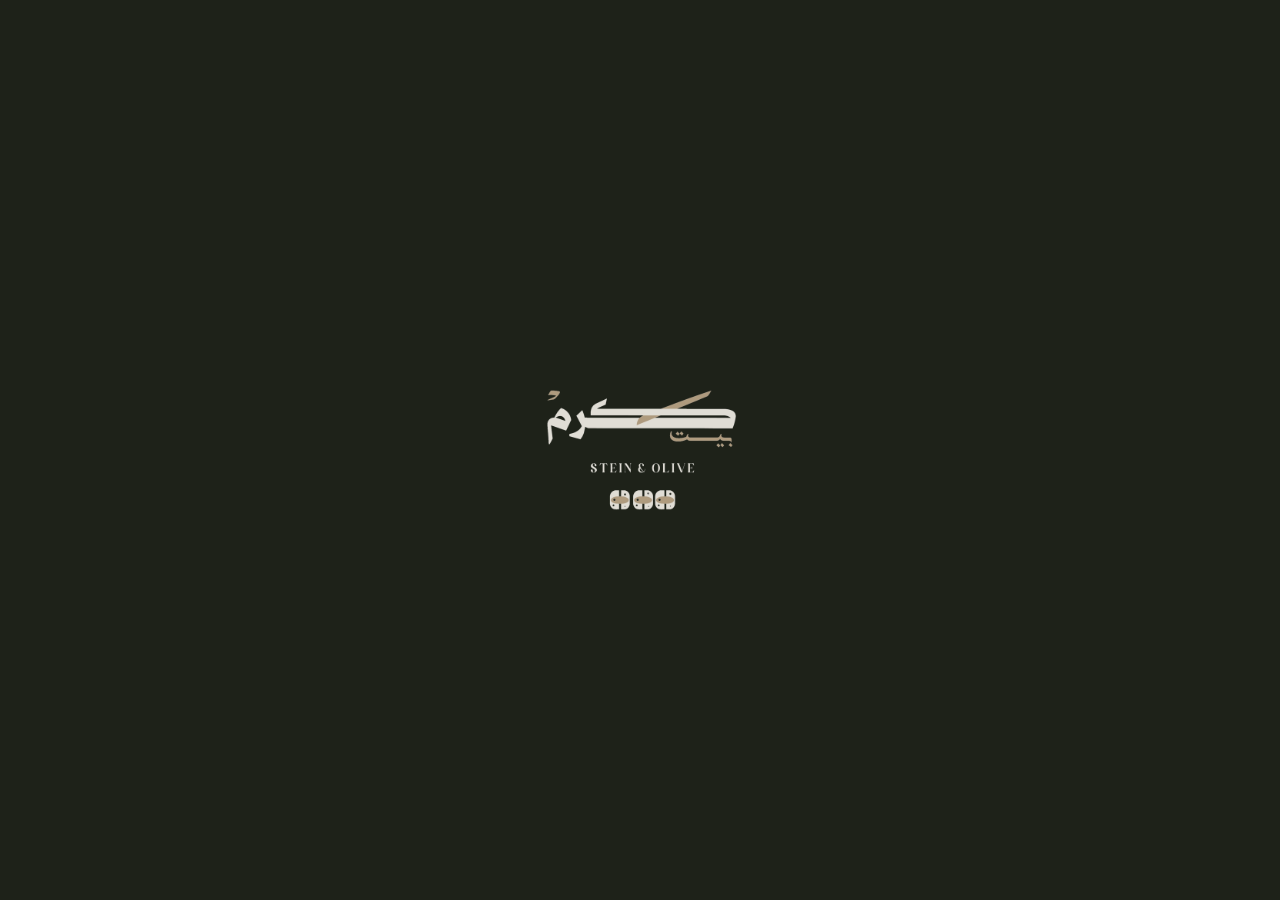
<file: index.html>
<!DOCTYPE html>
<html lang="ar" dir="rtl">
<head>
<meta charset="utf-8">
<meta name="viewport" content="width=device-width,initial-scale=1,viewport-fit=cover">
<meta http-equiv="Content-Security-Policy" content="default-src 'self'; script-src 'self' 'wasm-unsafe-eval'; style-src 'self' 'unsafe-inline'; img-src 'self' data: blob: https://xboagmemkfxlkaqblcco.supabase.co https://commons.wikimedia.org https://upload.wikimedia.org https://tile.openstreetmap.org; font-src 'self'; connect-src 'self' https://xboagmemkfxlkaqblcco.supabase.co wss://xboagmemkfxlkaqblcco.supabase.co https://router.project-osrm.org https://nominatim.openstreetmap.org https://api.stripe.com https://world.openfoodfacts.org https://images.openfoodfacts.org; frame-src https://www.openstreetmap.org; media-src 'self' blob:; worker-src 'self' blob:; object-src 'none'; base-uri 'self'; form-action 'self'; upgrade-insecure-requests">
<meta name="referrer" content="strict-origin-when-cross-origin">
<title>بيت كرم – Stein & Olive | Online bestellen</title>
<link rel="preconnect" href="https://xboagmemkfxlkaqblcco.supabase.co" crossorigin>
<meta name="description" content="Stein & Olive by Karam, Steintorweg 4 Hamburg: Supermarkt, Restaurant, Süßigkeiten, Metzgerei, Käse & Oliven. Online bestellen – Abholung oder Lieferung.">
<meta name="theme-color" content="#1E2219">
<link rel="manifest" href="manifest.json">
<link rel="icon" href="icon-192.png">
<link rel="apple-touch-icon" href="icon-192.png">
<link rel="stylesheet" href="style.css?v=30">
</head>
<body>
<div id="app"><div class="boot"><img src="logo.png" alt="Stein & Olive"></div></div>
<div id="modal" class="modal" hidden></div>
<div id="toast" class="toast" role="status" aria-live="polite" hidden></div>
<script src="lib/supabase.js"></script>
<script src="lib/qrcode.js"></script>
<script src="config.js?v=30"></script>
<script src="app.js?v=30"></script>
<script src="admin.js?v=30"></script>
<script src="boot.js?v=30"></script>
</body>
</html>
</file>
<file: style.css>
/* Stein & Olive – Gestaltung: Kalkstein, Olive, Sand aus dem Logo */
@font-face{font-family:Plex;font-weight:400;font-display:swap;src:url(fonts/ar-400.woff2) format('woff2');unicode-range:U+0600-06FF,U+0750-077F,U+FB50-FDFF,U+FE70-FEFF}
@font-face{font-family:Plex;font-weight:500;font-display:swap;src:url(fonts/ar-500.woff2) format('woff2');unicode-range:U+0600-06FF,U+0750-077F,U+FB50-FDFF,U+FE70-FEFF}
@font-face{font-family:Plex;font-weight:600;font-display:swap;src:url(fonts/ar-600.woff2) format('woff2');unicode-range:U+0600-06FF,U+0750-077F,U+FB50-FDFF,U+FE70-FEFF}
@font-face{font-family:Plex;font-weight:700;font-display:swap;src:url(fonts/ar-700.woff2) format('woff2');unicode-range:U+0600-06FF,U+0750-077F,U+FB50-FDFF,U+FE70-FEFF}
@font-face{font-family:Plex;font-weight:400;font-display:swap;src:url(fonts/la-400.woff2) format('woff2');unicode-range:U+0000-00FF,U+2000-206F,U+20AC,U+2212}
@font-face{font-family:Plex;font-weight:500;font-display:swap;src:url(fonts/la-500.woff2) format('woff2');unicode-range:U+0000-00FF,U+2000-206F,U+20AC,U+2212}
@font-face{font-family:Plex;font-weight:600;font-display:swap;src:url(fonts/la-600.woff2) format('woff2');unicode-range:U+0000-00FF,U+2000-206F,U+20AC,U+2212}
@font-face{font-family:Plex;font-weight:700;font-display:swap;src:url(fonts/la-700.woff2) format('woff2');unicode-range:U+0000-00FF,U+2000-206F,U+20AC,U+2212}
@font-face{font-family:Plex;font-weight:400;font-display:swap;src:url(fonts/lx-400.woff2) format('woff2');unicode-range:U+0100-024F}

@font-face{font-family:Kufi;font-weight:600;font-display:swap;src:url(fonts/rx-ar-600.woff2) format('woff2');unicode-range:U+0600-06FF,U+0750-077F,U+FB50-FDFF,U+FE70-FEFF}
@font-face{font-family:Kufi;font-weight:700;font-display:swap;src:url(fonts/rx-ar-700.woff2) format('woff2');unicode-range:U+0600-06FF,U+0750-077F,U+FB50-FDFF,U+FE70-FEFF}
@font-face{font-family:Kufi;font-weight:600;font-display:swap;src:url(fonts/rx-la-600.woff2) format('woff2');unicode-range:U+0000-00FF,U+2000-206F,U+20AC}
@font-face{font-family:Kufi;font-weight:700;font-display:swap;src:url(fonts/rx-la-700.woff2) format('woff2');unicode-range:U+0000-00FF,U+2000-206F,U+20AC}
:root{
  --bg:#EAE6DE;--surface:#F6F4EF;--raise:#FFFFFF;--ink:#1E2219;--ink2:#4A4C42;--mute:#77766B;--line:#D8D2C5;
  --olive:#4F5B2E;--olive-ink:#F6F4EF;--olive-soft:#E3E5D2;--sand:#B49E78;--sand-soft:#EFE7D8;
  --ok:#3F7A3A;--warn:#9A6B12;--warn-soft:#F6ECD6;--bad:#A8382E;--bad-soft:#F5DEDA;--info:#2E5E86;--info-soft:#DCE8F2;
  --band:#1E2219;--band-ink:#EFEBE2;
  --r1:10px;--r2:16px;--r3:22px;
  --shadow:0 1px 2px rgba(30,34,25,.06),0 6px 20px rgba(30,34,25,.06);
  --tab:64px;
}
body.dark{
  --bg:#15180F;--surface:#1D2117;--raise:#252A1E;--ink:#EEEADF;--ink2:#C9C6BA;--mute:#99978A;--line:#323828;
  --olive:#9AA866;--olive-ink:#15180F;--olive-soft:#2B3220;--sand:#C9B590;--sand-soft:#2C2A20;
  --ok:#86C27F;--warn:#E3B45A;--warn-soft:#3A3020;--bad:#E58A80;--bad-soft:#3D2420;--info:#8DB8DE;--info-soft:#1F2C38;
  --band:#0F110B;--shadow:0 1px 2px rgba(0,0,0,.3),0 6px 20px rgba(0,0,0,.25);
}
*{box-sizing:border-box;-webkit-tap-highlight-color:transparent}
[hidden]{display:none!important}
html{-webkit-text-size-adjust:100%}
html,body{margin:0;background:var(--bg);color:var(--ink);font-family:Plex,system-ui,-apple-system,"Segoe UI",sans-serif;font-size:16px;line-height:1.55}
body{padding-bottom:calc(var(--tab) + env(safe-area-inset-bottom))}
body.staff,body.tvmode{padding-bottom:0}
a{color:var(--olive);text-decoration-thickness:1px;text-underline-offset:3px}
button,input,select,textarea{font:inherit;color:inherit}
button{cursor:pointer}
img{max-width:100%;display:block}
svg.i{width:20px;height:20px;flex:none;stroke:currentColor;fill:none;stroke-width:1.8;stroke-linecap:round;stroke-linejoin:round}
svg.i.s{width:16px;height:16px}svg.i.l{width:26px;height:26px}
:focus-visible{outline:2px solid var(--olive);outline-offset:2px;border-radius:6px}
@media (prefers-reduced-motion:reduce){*{animation:none!important;transition:none!important}}
.boot{display:grid;place-items:center;height:100vh;background:var(--band)}.boot img{width:200px;opacity:.9}
h1,h2,h3,h4{font-weight:600;line-height:1.25;margin:0}
.mute,.note{color:var(--mute);font-size:14px}
.sp{flex:1}

/* ---------- header ---------- */
.top{position:sticky;top:0;z-index:30;background:var(--band);color:var(--band-ink)}
.top .in{max-width:1180px;margin:auto;display:flex;align-items:center;gap:8px;padding:10px 16px;min-height:60px}
.top .logo{height:40px;cursor:pointer}
.top .hsearch{flex:1;max-width:520px;margin-inline:auto;display:none}
.ib{background:transparent;border:1px solid rgba(239,235,226,.18);color:inherit;border-radius:999px;min-width:42px;height:42px;padding:0 12px;display:inline-flex;align-items:center;justify-content:center;gap:6px;font-size:14px;font-weight:500;position:relative}
.ib:hover{background:rgba(239,235,226,.08)}
.ib .cnt{position:absolute;top:-4px;inset-inline-end:-4px;background:var(--sand);color:#1E2219;border-radius:99px;font-size:11px;font-weight:700;min-width:19px;height:19px;display:grid;place-items:center;padding:0 5px}
.staff .ib,.modal .ib{border-color:var(--line)}
.wrap{max-width:1180px;margin:auto;padding:18px 16px 40px}

/* search input */
.sbox{position:relative}
.sbox svg{position:absolute;inset-inline-start:14px;top:50%;transform:translateY(-50%);color:var(--mute)}
.sbox input,.sbox input[type=search]{width:100%;height:48px;border-radius:999px;border:1px solid var(--line);background:var(--raise);padding:0 18px;padding-inline-start:44px;outline:none;font-size:16px;color:var(--ink)}
.sbox input:focus{border-color:var(--olive)}
.top .sbox input[type=search]{background:rgba(239,235,226,.08);border-color:rgba(239,235,226,.16);color:var(--band-ink);height:44px}
.top .sbox input::placeholder{color:rgba(239,235,226,.55)}
.top .sbox svg{color:rgba(239,235,226,.6)}
@media(min-width:860px){.top .hsearch{display:block}.tabbar{display:none!important}body{padding-bottom:0}.ib.msearch{display:none}}

/* ---------- bottom tab bar (mobile) ---------- */
.tabbar{position:fixed;bottom:0;inset-inline:0;z-index:35;background:var(--surface);border-top:1px solid var(--line);display:grid;grid-template-columns:repeat(4,1fr);height:calc(var(--tab) + env(safe-area-inset-bottom));padding-bottom:env(safe-area-inset-bottom)}
.tabbar a{display:flex;flex-direction:column;align-items:center;justify-content:center;gap:3px;color:var(--mute);text-decoration:none;font-size:12px;font-weight:500;position:relative}
.tabbar a.on{color:var(--olive)}
.tabbar a .cnt{position:absolute;top:8px;inset-inline-start:calc(50% + 6px);background:var(--olive);color:var(--olive-ink);border-radius:99px;font-size:11px;font-weight:700;min-width:18px;height:18px;display:grid;place-items:center;padding:0 5px}

/* ---------- buttons & form ---------- */
.btn{border:0;border-radius:999px;padding:12px 20px;background:var(--olive);color:var(--olive-ink);font-weight:600;display:inline-flex;align-items:center;justify-content:center;gap:8px;text-decoration:none;font-size:15px;line-height:1.2;min-height:46px}
.btn:hover{filter:brightness(1.06)}
.btn:disabled{opacity:.45;cursor:not-allowed}
.btn.o{background:transparent;color:var(--ink);border:1px solid var(--line)}
.btn.o:hover{background:var(--surface)}
.btn.g{background:var(--ok);color:#fff}.btn.r{background:var(--bad);color:#fff}.btn.w{background:var(--warn);color:#fff}
body.dark .btn.g,body.dark .btn.r,body.dark .btn.w{color:#15180F}
.btn.s{padding:7px 14px;font-size:14px;min-height:36px}
.btn.full{width:100%}
.acts{display:flex;flex-wrap:wrap;gap:8px;align-items:center}
label.f{display:block;margin:12px 0}
label.f>span{display:block;font-size:14px;color:var(--ink2);margin-bottom:5px;font-weight:500}
input[type=text],input[type=tel],input[type=email],input[type=number],input[type=password],input[type=date],input[type=datetime-local],input[type=search],select,textarea{width:100%;background:var(--raise);border:1px solid var(--line);border-radius:var(--r1);padding:11px 13px;outline:none;color:var(--ink);font-size:16px}
input:focus,select:focus,textarea:focus{border-color:var(--olive);box-shadow:0 0 0 3px var(--olive-soft)}
textarea{min-height:76px;resize:vertical}
.chk{display:flex;align-items:flex-start;gap:10px;margin:10px 0;cursor:pointer;font-size:15px}
.chk input{width:20px;height:20px;accent-color:var(--olive);margin-top:2px;flex:none}
.row{display:grid;grid-template-columns:1fr 1fr;gap:10px}
.row3{display:grid;grid-template-columns:1fr 1fr 1fr;gap:10px}
@media(max-width:560px){.row3{grid-template-columns:1fr 1fr}}
.err-t{color:var(--bad);font-size:14px;margin-top:4px}

/* ---------- home ---------- */
.hero{background:var(--band);color:var(--band-ink);margin:-18px -16px 0;padding:22px 20px 30px}
.hero .in{max-width:760px;margin:auto;text-align:center}
.hero img{width:min(300px,68vw);margin:0 auto 6px}
.hero p{margin:0 auto 18px;color:rgba(239,235,226,.72);font-size:16px;max-width:30em}
.hero .sbox input[type=search]{height:52px;background:var(--raise);color:var(--ink);border:0}
.hero .facts{display:flex;justify-content:center;flex-wrap:wrap;gap:6px 18px;margin-top:16px;font-size:14px;color:rgba(239,235,226,.75)}
.hero .facts span{display:inline-flex;align-items:center;gap:6px}
.ann{background:var(--sand-soft);border:1px solid var(--line);border-radius:var(--r2);padding:12px 16px;margin:16px 0 0;color:var(--ink)}
.sec{display:flex;align-items:baseline;justify-content:space-between;gap:12px;margin:30px 0 12px}
.sec h2{font-size:21px}
.sec a{font-size:14px;font-weight:500;text-decoration:none;display:inline-flex;align-items:center;gap:4px}

/* stalls */
.stalls{display:grid;grid-auto-flow:column;grid-auto-columns:minmax(232px,1fr);gap:12px;overflow-x:auto;scroll-snap-type:x mandatory;padding-bottom:6px;scrollbar-width:none}
.stalls::-webkit-scrollbar{display:none}
@media(min-width:1000px){.stalls{grid-auto-flow:row;grid-template-columns:repeat(5,1fr);overflow:visible}}
.stall{scroll-snap-align:start;background:var(--surface);border-radius:var(--r2);overflow:hidden;text-decoration:none;color:inherit;border:1px solid var(--line);display:flex;flex-direction:column}
.stall .ph{aspect-ratio:16/10;background:var(--sand-soft) center/cover no-repeat;position:relative}
.stall .ph .st{position:absolute;bottom:10px;inset-inline-start:10px}
.stall .bd{padding:12px 14px 14px}
.stall h3{font-size:18px}
.stall .ds{font-size:14px;color:var(--mute);margin-top:2px}
.stall .rt{display:inline-flex;align-items:center;gap:4px;font-size:13px;color:var(--ink2);margin-top:8px}
.state{display:inline-flex;align-items:center;gap:6px;font-size:13px;font-weight:600;padding:4px 10px;border-radius:999px;background:var(--raise);color:var(--ok)}
.state:before{content:"";width:7px;height:7px;border-radius:50%;background:currentColor}
.state.off{color:var(--bad)}

/* product rail + grid */
.rail{display:grid;grid-auto-flow:column;grid-auto-columns:minmax(156px,186px);gap:12px;overflow-x:auto;scrollbar-width:none;padding-bottom:4px}
.rail::-webkit-scrollbar{display:none}
.grid{display:grid;grid-template-columns:repeat(auto-fill,minmax(158px,1fr));gap:12px}
@media(min-width:700px){.grid{grid-template-columns:repeat(auto-fill,minmax(196px,1fr))}}
.pc{background:var(--surface);border-radius:var(--r2);overflow:hidden;cursor:pointer;display:flex;flex-direction:column;border:1px solid var(--line);position:relative;text-align:start;padding:0}
.pc .im{aspect-ratio:1/1;background:var(--sand-soft) center/cover no-repeat;display:grid;place-items:center;color:var(--sand)}
.pc .im svg{width:40px;height:40px}
.pc .bd{padding:10px 12px 12px;display:flex;flex-direction:column;gap:3px;flex:1}
.pc .nm{font-weight:500;font-size:15px;line-height:1.35}
.pc .pr{font-weight:700;margin-top:auto;padding-top:4px;font-size:15px}
.pc .pr small{font-weight:400;color:var(--mute);font-size:13px}
.pc .qa{position:absolute;top:8px;inset-inline-end:8px;width:38px;height:38px;border-radius:50%;background:var(--raise);color:var(--olive);border:0;display:grid;place-items:center;box-shadow:var(--shadow)}
.pc .tags{position:absolute;top:8px;inset-inline-start:8px;display:flex;gap:4px;flex-wrap:wrap}
.pc.off{opacity:.55}.pc.off .qa{display:none}
.tag{font-size:12px;font-weight:600;padding:2px 8px;border-radius:6px;background:var(--raise);color:var(--ink2);display:inline-flex;align-items:center;gap:3px}
.tag.h{color:var(--ok)}.tag.c{color:var(--info)}.tag.x{background:var(--ink);color:var(--bg)}
.badge{font-size:12px;font-weight:600;padding:2px 8px;border-radius:6px;background:var(--sand-soft);color:var(--ink2)}
.badge.h{background:var(--olive-soft);color:var(--ok)}.badge.c{background:var(--info-soft);color:var(--info)}

/* shop page */
.shead{background:var(--band);color:var(--band-ink);margin:-18px -16px 0;position:relative}
.shead .cv{height:150px;background:#2A2E22 center/cover no-repeat;opacity:.55}
.shead .in{max-width:1180px;margin:auto;padding:0 16px 18px;margin-top:-56px;position:relative}
.shead h1{font-size:28px}
.shead .ds{color:rgba(239,235,226,.75);margin-top:2px}
.shead .acts{margin-top:12px}
.shead .btn.o{color:var(--band-ink);border-color:rgba(239,235,226,.25)}
.chips{display:flex;gap:8px;overflow-x:auto;padding:12px 0;scrollbar-width:none;position:sticky;top:60px;background:var(--bg);z-index:5}
.chips::-webkit-scrollbar{display:none}
.chip{white-space:nowrap;border:1px solid var(--line);background:var(--surface);border-radius:999px;padding:7px 15px;font-size:14px;font-weight:500;color:var(--ink2)}
.chip.on{background:var(--ink);color:var(--bg);border-color:var(--ink)}
h2.cat{font-size:19px;margin:22px 0 10px}

/* modal / sheet */
.modal{position:fixed;inset:0;z-index:68;background:rgba(20,22,16,.5);display:flex;align-items:flex-end;justify-content:center}
.sheet{background:var(--surface);width:min(620px,100%);max-height:94vh;overflow:auto;border-radius:var(--r3) var(--r3) 0 0;padding:20px 18px calc(22px + env(safe-area-inset-bottom));animation:up .22s ease-out}
@media(min-width:700px){.modal{align-items:center}.sheet{border-radius:var(--r3)}}
@keyframes up{from{transform:translateY(30px);opacity:0}}
.sheet h3{font-size:21px;margin:0 0 6px}
.sheet .x{float:inline-end;margin-inline-start:8px}
.sheet .pim{border-radius:var(--r2);margin:0 0 14px;aspect-ratio:4/3;width:100%;object-fit:cover;background:var(--sand-soft)}
.grp{border:1px solid var(--line);border-radius:var(--r2);padding:12px 14px;margin:12px 0;background:var(--raise)}
.grp h4{margin:0 0 6px;font-size:15px;display:flex;justify-content:space-between;align-items:center}
.opt{display:flex;align-items:center;gap:12px;padding:9px 0;cursor:pointer;border-bottom:1px solid var(--line)}
.opt:last-child{border:0}
.opt input{width:20px;height:20px;accent-color:var(--olive)}
.opt span{flex:1}
.step{display:inline-flex;align-items:center;border:1px solid var(--line);border-radius:999px;overflow:hidden;background:var(--raise)}
.step button{width:44px;height:44px;border:0;background:transparent;display:grid;place-items:center;color:var(--ink)}
.step span{min-width:70px;text-align:center;font-weight:600}
.step.sm button{width:34px;height:34px}.step.sm span{min-width:54px;font-size:14px}
.algs{display:flex;flex-wrap:wrap;gap:6px;margin:6px 0}
.warnbox{background:var(--warn-soft);color:var(--warn);border-radius:var(--r1);padding:10px 13px;font-size:14px;margin:10px 0;display:flex;gap:8px;align-items:flex-start}
.infobox{background:var(--olive-soft);color:var(--ink);border-radius:var(--r1);padding:10px 13px;font-size:14px;margin:10px 0;display:flex;gap:8px;align-items:flex-start}
.price-l{font-size:22px;font-weight:700}

/* cart bar (mobile, above tab bar) */
.cbar{position:fixed;bottom:calc(var(--tab) + env(safe-area-inset-bottom) + 10px);inset-inline:12px;z-index:34;max-width:620px;margin:auto}
.cbar .btn{width:100%;justify-content:space-between;padding:14px 20px;box-shadow:0 8px 24px rgba(30,34,25,.25)}
@media(min-width:860px){.cbar{bottom:20px}}

.card{background:var(--surface);border:1px solid var(--line);border-radius:var(--r2);padding:16px;margin:12px 0}
.card h3{margin:0 0 10px;font-size:17px;display:flex;align-items:center;gap:8px}
.li{display:flex;gap:12px;align-items:center;padding:10px 0;border-bottom:1px solid var(--line)}
.li:last-child{border:0}
.li .t{flex:1;min-width:0}
.li .t small{display:block;color:var(--mute);font-size:13px}
.sum{display:flex;justify-content:space-between;gap:10px;padding:4px 0}
.sum.tot{font-size:19px;font-weight:700;border-top:1px solid var(--line);margin-top:8px;padding-top:12px}
.seg{display:grid;grid-auto-flow:column;grid-auto-columns:1fr;gap:4px;background:var(--surface);border:1px solid var(--line);border-radius:999px;padding:4px}
.seg button{border:0;background:transparent;padding:10px;border-radius:999px;font-weight:600;color:var(--ink2);display:inline-flex;align-items:center;justify-content:center;gap:6px}
.seg button.on{background:var(--ink);color:var(--bg)}
.thumb{width:52px;height:52px;border-radius:12px;object-fit:cover;background:var(--sand-soft) center/cover no-repeat;flex:none;display:grid;place-items:center;color:var(--sand)}
.empty{text-align:center;color:var(--mute);padding:48px 12px}
.empty svg{width:44px;height:44px;margin:0 auto 10px;color:var(--sand)}
.hr{border:0;border-top:1px solid var(--line);margin:16px 0}
.pill{display:inline-flex;align-items:center;gap:4px;font-size:12px;font-weight:600;padding:3px 10px;border-radius:999px;background:var(--raise);border:1px solid var(--line);color:var(--ink2);white-space:nowrap}
.pill.ok{color:var(--ok);background:var(--olive-soft);border-color:transparent}.pill.bad{color:var(--bad);background:var(--bad-soft);border-color:transparent}
.pill.warn{color:var(--warn);background:var(--warn-soft);border-color:transparent}.pill.be{color:var(--ink2);background:var(--sand-soft);border-color:transparent}

/* tracking */
.steps{display:flex;justify-content:space-between;position:relative;margin:24px 2px 8px}
.steps:before{content:"";position:absolute;top:19px;inset-inline:22px;height:2px;background:var(--line)}
.stp{position:relative;text-align:center;flex:1;font-size:12px;color:var(--mute)}
.stp i{display:grid;place-items:center;width:40px;height:40px;margin:0 auto 6px;border-radius:50%;background:var(--surface);border:2px solid var(--line);font-style:normal}
.stp.on{color:var(--ink);font-weight:600}.stp.on i{background:var(--olive);border-color:var(--olive);color:var(--olive-ink)}
.qr{background:#fff;padding:12px;border-radius:var(--r2);width:210px;margin:12px auto}
.qr svg{width:100%;height:auto}
.big{font-size:34px;font-weight:700;text-align:center;letter-spacing:.02em}
.stars{display:flex;gap:6px;cursor:pointer;color:var(--line)}
.stars span svg{width:32px;height:32px;fill:currentColor;stroke:none}
.stars .on{color:var(--sand)}
iframe.map{width:100%;height:260px;border:0;border-radius:var(--r2)}

/* search sheet */
.ssheet{position:fixed;inset:0;z-index:65;background:var(--bg);display:flex;flex-direction:column;animation:fade .15s}
@keyframes fade{from{opacity:0}}
.ssheet .hd{display:flex;gap:8px;align-items:center;padding:12px 14px;border-bottom:1px solid var(--line);background:var(--surface)}
.ssheet .hd .sbox{flex:1}
.ssheet .bd{flex:1;overflow:auto;padding:14px 16px 40px;max-width:820px;width:100%;margin:0 auto}
.ssheet .hd .ib{color:var(--ink);border-color:var(--line)}
.sgrp{margin:16px 0 6px;font-size:14px;color:var(--mute);font-weight:600}
.srow{display:flex;gap:12px;align-items:center;padding:9px 0;border-bottom:1px solid var(--line);cursor:pointer;width:100%;background:none;border-inline:0;border-top:0;text-align:start}
.srow b{font-weight:500}
.srow .p{margin-inline-start:auto;font-weight:600;white-space:nowrap}
.hl{background:var(--sand-soft);color:inherit;border-radius:3px}

/* footer */
.foot{background:var(--band);color:rgba(239,235,226,.7);margin-top:48px;padding:32px 16px 30px;font-size:14px}
.foot .in{max-width:1180px;margin:auto;display:grid;gap:22px;grid-template-columns:repeat(auto-fit,minmax(200px,1fr))}
.foot img{width:150px}
.foot h4{color:var(--band-ink);font-size:15px;margin-bottom:8px}
.foot a{color:rgba(239,235,226,.8);text-decoration:none;display:block;padding:3px 0}
.foot a:hover{color:#fff}
.foot .cp{max-width:1180px;margin:22px auto 0;border-top:1px solid rgba(239,235,226,.12);padding-top:14px;font-size:13px}

/* drawer */
.drawer{position:fixed;inset:0;z-index:70;background:rgba(20,22,16,.5)}
.drawer .pn{position:absolute;top:0;bottom:0;inset-inline-start:0;width:min(300px,86vw);background:var(--surface);padding:16px;overflow:auto;animation:sl .2s ease-out}
@keyframes sl{from{transform:translateX(var(--sx,40px));opacity:.6}}
.drawer a,.drawer button.m{display:flex;gap:12px;align-items:center;width:100%;text-align:start;padding:11px 12px;border-radius:12px;color:var(--ink);text-decoration:none;border:0;background:transparent;font-size:15px}
.drawer a.on{background:var(--olive-soft);color:var(--olive);font-weight:600}
.drawer a:hover{background:var(--bg)}
.drawer hr{border:0;border-top:1px solid var(--line);margin:8px 0}
.drawer .who{background:var(--band);color:var(--band-ink);border-radius:var(--r2);padding:14px;margin-bottom:10px;text-align:center}
.drawer .who img{width:130px;margin:0 auto 6px}

/* toast */
.toast{position:fixed;top:14px;left:50%;transform:translateX(-50%);z-index:90;background:var(--ink);color:var(--bg);padding:12px 18px;border-radius:12px;font-weight:500;box-shadow:var(--shadow);max-width:min(92vw,460px);text-align:center;display:flex;gap:10px;align-items:center}
.toast.err{background:var(--bad);color:#fff}
.toast button{background:none;border:0;color:inherit;padding:0 0 0 4px;opacity:.8}

/* account */
.acc-h{display:flex;gap:14px;align-items:center}
.avatar{width:54px;height:54px;border-radius:50%;background:var(--olive);color:var(--olive-ink);display:grid;place-items:center;font-size:21px;font-weight:700;flex:none}

/* ---------- staff area ---------- */
body.staff .top{background:var(--surface);color:var(--ink);border-bottom:1px solid var(--line)}
body.staff .top .ib{border-color:var(--line)}
body.staff .top .l-on-dark{display:none}body.staff .top .l-on-lite{display:block}body.staff.dark .top .l-on-dark{display:block}body.staff.dark .top .l-on-lite{display:none}
.tabs{display:flex;gap:6px;overflow-x:auto;margin:8px 0 12px;scrollbar-width:none}
.tabs button{white-space:nowrap;border:1px solid var(--line);background:var(--surface);padding:8px 14px;border-radius:999px;font-size:14px;font-weight:500;color:var(--ink2)}
.tabs button.on{background:var(--ink);color:var(--bg);border-color:var(--ink)}
.oc{background:var(--surface);border:1px solid var(--line);border-radius:var(--r2);padding:14px 16px;margin:10px 0}
.oc.new{border-color:var(--olive);box-shadow:0 0 0 2px var(--olive-soft)}
.oc .hd{display:flex;flex-wrap:wrap;gap:6px 10px;align-items:center;justify-content:space-between}
.oc .no{font-size:20px;font-weight:700}
.oc .itm{display:flex;gap:10px;align-items:flex-start;padding:8px 0;border-bottom:1px solid var(--line)}
.oc .itm:last-of-type{border:0}
.oc .itm .q{font-weight:700;min-width:60px}
.oc .itm .t{flex:1}
.oc .shopgrp{background:var(--raise);border:1px solid var(--line);border-radius:12px;padding:10px 12px;margin:10px 0}
.kds .oc .itm{font-size:19px}
.kds .grid2{display:grid;grid-template-columns:repeat(auto-fill,minmax(300px,1fr));gap:10px}
.tbl{width:100%;border-collapse:collapse;font-size:14px}
.tbl th,.tbl td{padding:9px 6px;border-bottom:1px solid var(--line);text-align:start;vertical-align:middle}
.tbl th{color:var(--mute);font-weight:600}
.tw{overflow-x:auto}
.kpis{display:grid;grid-template-columns:repeat(auto-fill,minmax(150px,1fr));gap:10px}
.kpi{background:var(--surface);border:1px solid var(--line);border-radius:14px;padding:12px 14px}
.kpi small{color:var(--mute);display:block;font-size:13px}.kpi b{font-size:22px}
.bar{height:8px;background:var(--line);border-radius:9px;overflow:hidden}.bar i{display:block;height:100%;background:var(--olive)}
.scanbox{border-radius:var(--r2);overflow:hidden;background:#000;min-height:0}
.scanbox video{width:100%}
#reader{width:100%}

/* TV menu */
body.tvmode{background:#15180F;color:#EEEADF}
.tv{min-height:100vh;padding:3vh 3vw;overflow:hidden}
.tv .th{display:flex;align-items:center;justify-content:space-between;margin-bottom:2.4vh;border-bottom:1px solid #323828;padding-bottom:1.6vh}
.tv .th img{height:9vh}
.tv .th h1{font-size:5vh;font-weight:600}
.tv .tg{display:grid;grid-template-columns:repeat(3,1fr);gap:1.8vh 2vw}
.tv .ti{display:flex;gap:1.4vw;align-items:center;background:#1D2117;border-radius:2vh;padding:1.2vh}
.tv .ti img,.tv .ti .ph{width:13vh;height:13vh;border-radius:1.4vh;object-fit:cover;background:#2C2A20;flex:none}
.tv .ti b{font-size:2.8vh;display:block;line-height:1.2;font-weight:600}
.tv .ti small{font-size:2vh;color:#99978A;display:block}
.tv .ti .p{font-size:3.2vh;color:#C9B590;font-weight:700}
.tv .cat{grid-column:1/-1;font-size:3vh;color:#C9B590;margin-top:1vh}

/* invoice */
.inv{background:#fff;color:#1E2219;max-width:780px;margin:0 auto;padding:36px 34px;border-radius:12px;box-shadow:var(--shadow);font-size:14px;direction:ltr;text-align:left}
.inv .ar{direction:rtl;text-align:right;color:#77766B;font-size:13px;font-family:Plex,system-ui,sans-serif}
.inv div.ar{display:block}
.inv .bi{display:flex;justify-content:space-between;align-items:baseline;gap:12px;width:100%}
.inv .bi>.ar{margin-left:auto}.inv .sm{color:#77766B;font-size:12px}
.inv-h{display:flex;justify-content:space-between;gap:20px;align-items:flex-start;border-bottom:2px solid #1E2219;padding-bottom:18px}
.inv-h img{width:150px}
.inv-t{min-width:250px}
.inv-t h1{font-size:26px;margin:0 0 8px}.inv-t h1 .ar{font-size:20px;color:#77766B;font-weight:600}
.inv .kv td{padding:1px 0 1px 14px;font-size:13px}.inv .kv td:first-child{color:#77766B}
.inv-p{display:grid;grid-template-columns:1fr 1fr;gap:20px;margin:20px 0;line-height:1.5}
.inv .lb{font-size:12px;color:#77766B;margin-bottom:4px}
.inv table{border-collapse:collapse;width:100%}
.inv-i th{font-size:12px;color:#77766B;font-weight:600;text-align:left;border-bottom:1px solid #1E2219;padding:8px 6px}
.inv-i td{padding:9px 6px;border-bottom:1px solid #E4DED2;vertical-align:top}
.inv-i tr.grp td{background:#F3F0E9;font-weight:600;font-size:13px;padding:6px}
.inv .n{text-align:right;white-space:nowrap}
.inv-s{display:flex;justify-content:flex-end;margin-top:12px}.inv-s table{width:min(320px,100%)}.inv-s td{padding:4px 6px}
.inv-s tr.tot td{border-top:2px solid #1E2219;font-weight:700;font-size:17px;padding-top:9px}.inv-s tr.tot .ar{color:#1E2219;font-size:15px}
.inv-v{margin-top:18px;width:min(420px,100%)!important}.inv-v th{font-size:12px;color:#77766B;text-align:left;border-bottom:1px solid #D8D2C5;padding:5px 6px}.inv-v td{padding:5px 6px;border-bottom:1px solid #EEE9DF}
.inv-f{display:grid;grid-template-columns:1.4fr 1fr;gap:20px;margin-top:24px;border-top:1px solid #D8D2C5;padding-top:16px}
.inv .thanks{color:#4A4C42}.inv .thanks .ar{color:#4A4C42;font-size:14px;margin-top:2px}
.inv-m{display:none;border-top:1px solid #1E2219}
.inv-m .g{display:flex;justify-content:space-between;gap:10px;background:#F3F0E9;font-weight:600;font-size:13px;padding:7px 10px;margin-top:10px;border-radius:6px}
.inv-m .g .ar{color:#4A4C42}
.inv-m .it{padding:10px 2px;border-bottom:1px solid #E4DED2}
.inv-m .nm{display:flex;flex-wrap:wrap;justify-content:space-between;gap:2px 10px}.inv-m .nm b{font-size:15px}.inv-m .nm .sm{width:100%}
.inv-m .ln{display:flex;justify-content:space-between;align-items:baseline;gap:10px;margin-top:4px;color:#4A4C42;font-size:13px}
.inv-m .ln b{color:#1E2219;font-size:15px;white-space:nowrap}
@media(max-width:600px){.inv-i{display:none}.inv-m{display:block}.inv-v th,.inv-v td{padding:5px 3px;font-size:12px}.inv-s table{width:100%}.inv .kv td{padding-left:0;padding-right:14px}}
@media(max-width:600px){.inv{padding:20px 16px}.inv-h{flex-direction:column}.inv-t{width:100%;min-width:0}.inv-p,.inv-f{grid-template-columns:1fr}.inv-i th:nth-child(1),.inv-i tr:not(.grp) td:nth-child(1){display:none}}
@media print{.inv-i{display:table!important}.inv-m{display:none!important}.inv{box-shadow:none;padding:0;max-width:none}.wrap{padding:0}}
@media print{.top,.foot,.cbar,.tabbar,.noprint{display:none!important}body{background:#fff;color:#000;padding:0}.card{border:0}}
.receipt{background:#fff;color:#111;max-width:360px;margin:auto;padding:16px;border-radius:8px;font-size:14px}
.receipt .sum.tot{color:#111}

/* ---------- floating glass header (customer pages) ---------- */
.top.glass{position:sticky;top:0;height:0;display:flow-root;background:none;color:var(--band-ink);overflow:visible}
.top.glass .in{max-width:1180px;width:calc(100% - 20px);margin:10px auto 0;min-height:60px;padding:8px 10px;border-radius:999px;
  background:rgba(20,23,16,.22);-webkit-backdrop-filter:blur(20px) saturate(170%);backdrop-filter:blur(20px) saturate(170%);
  border:1px solid rgba(255,255,255,.16);box-shadow:0 8px 28px rgba(15,17,11,.14),inset 0 1px 0 rgba(255,255,255,.12);
  transition:background-color .25s,color .25s,border-color .25s}
.top.glass .logo{height:36px}
.top.glass .ib{border-color:rgba(255,255,255,.2);background:rgba(255,255,255,.06)}
.top.glass .l-on-lite{display:none}
.top.glass.lite{color:var(--ink)}
.top.glass.lite .in{background:rgba(246,244,239,.34);border-color:rgba(255,255,255,.6);box-shadow:0 8px 28px rgba(30,34,25,.1),inset 0 1px 0 rgba(255,255,255,.7)}
.top.glass.lite .ib{border-color:rgba(30,34,25,.12);background:rgba(255,255,255,.3)}
.top.glass.lite .ib:hover{background:rgba(255,255,255,.55)}
.top.glass.lite .l-on-dark{display:none}.top.glass.lite .l-on-lite{display:block}
.top.glass.lite .sbox input[type=search]{background:rgba(255,255,255,.45);border-color:rgba(30,34,25,.1);color:var(--ink)}
.top.glass.lite .sbox input::placeholder{color:var(--mute)}.top.glass.lite .sbox svg{color:var(--mute)}
body.dark .top.glass.lite{color:var(--ink)}
body.dark .top.glass.lite .in{background:rgba(29,33,23,.4);border-color:rgba(255,255,255,.1);box-shadow:0 8px 28px rgba(0,0,0,.3)}
body.dark .top.glass.lite .ib{border-color:rgba(255,255,255,.14);background:rgba(255,255,255,.05)}
body.dark .top.glass.lite .l-on-dark{display:block}body.dark .top.glass.lite .l-on-lite{display:none}
body.dark .top.glass.lite .sbox input[type=search]{background:rgba(255,255,255,.06);border-color:rgba(255,255,255,.12)}
@supports not ((backdrop-filter:blur(1px)) or (-webkit-backdrop-filter:blur(1px))){.top.glass .in{background:rgba(20,23,16,.85)}.top.glass.lite .in{background:rgba(246,244,239,.94)}body.dark .top.glass.lite .in{background:rgba(29,33,23,.94)}}
.wrap.gl{padding-top:98px}
.wrap.gl>.hero:first-child{margin-top:-98px;padding-top:102px}
.wrap.gl>.shead:first-child{margin-top:-98px}
.wrap.gl>.shead:first-child .cv{height:230px}
.wrap.gl .chips{top:76px}
.lnk{background:none;border:0;color:var(--olive);font:inherit;font-size:14px;font-weight:600;padding:10px 0 0;text-decoration:underline;text-underline-offset:3px;cursor:pointer}

/* ---------- motion ---------- */
@keyframes pgIn{from{opacity:0;transform:translateY(10px)}to{opacity:1;transform:none}}
@keyframes popIn{0%{transform:scale(.6);opacity:0}60%{transform:scale(1.15)}100%{transform:scale(1);opacity:1}}
@keyframes bump{0%{transform:scale(1)}40%{transform:scale(1.35)}100%{transform:scale(1)}}
@keyframes toastIn{from{opacity:0;transform:translate(-50%,-14px)}to{opacity:1;transform:translate(-50%,0)}}
@keyframes bgIn{from{background:rgba(20,22,16,0)}}
@keyframes rise{from{opacity:0;transform:translateY(14px)}to{opacity:1;transform:none}}
.wrap.enter>*{animation:rise .38s cubic-bezier(.2,.7,.2,1) both}
.wrap.enter>*:nth-child(2){animation-delay:.04s}.wrap.enter>*:nth-child(3){animation-delay:.08s}.wrap.enter>*:nth-child(4){animation-delay:.12s}.wrap.enter>*:nth-child(n+5){animation-delay:.16s}
.btn,.ib,.seg button,.tabs button,.tabbar a,.chips button,.chips a,.lnk{transition:transform .14s cubic-bezier(.3,.7,.4,1),background-color .2s,color .2s,border-color .2s,box-shadow .2s,opacity .2s}
.btn:active,.ib:active,.seg button:active,.tabs button:active,.chips button:active,.chips a:active{transform:scale(.95)}
.tabbar a:active svg{transform:scale(.88)}.tabbar a svg{transition:transform .14s}
.wrap.enter~.tabbar a.on svg{animation:popIn .32s ease-out}
.cnt.bump{animation:bump .4s ease-out}
.modal{animation:bgIn .22s ease-out}
.sheet{animation:up .3s cubic-bezier(.2,.8,.2,1)}
.toast:not([hidden]){animation:toastIn .26s cubic-bezier(.2,.8,.2,1)}
.card,.pc,.stall{transition:transform .2s ease,box-shadow .2s ease}
@media(hover:hover){.pc:hover,.stall:hover{transform:translateY(-3px);box-shadow:0 10px 26px rgba(30,34,25,.12)}}
.enter .stp.on i{animation:popIn .4s ease-out both}
.enter .stp.on:nth-child(2) i{animation-delay:.1s}.enter .stp.on:nth-child(3) i{animation-delay:.2s}.enter .stp.on:nth-child(4) i{animation-delay:.3s}.enter .stp.on:nth-child(5) i{animation-delay:.4s}
input.bad,select.bad,textarea.bad{border-color:var(--bad)!important;box-shadow:0 0 0 3px var(--bad-soft)}
.warnbox.bad{background:var(--bad-soft);color:var(--bad)}
.hcode{margin:14px auto 4px;padding:12px 16px;border-radius:var(--r2);background:var(--olive-soft);max-width:340px}
.hcode b{display:block;font-size:34px;letter-spacing:.18em;font-weight:700;color:var(--ink);margin-top:2px;font-variant-numeric:tabular-nums}
.codein{font-size:30px!important;text-align:center;letter-spacing:.5em;font-weight:700;height:64px!important;font-variant-numeric:tabular-nums}

/* ---------- team login ---------- */
.login-wrap{min-height:100vh;display:grid;place-items:center;padding:24px 16px;background:var(--bg)}
.login-card{width:min(440px,100%);background:var(--surface);border:1px solid var(--line);border-radius:var(--r3);padding:24px 20px;box-shadow:var(--shadow);animation:rise .4s cubic-bezier(.2,.7,.2,1)}
.login-logo{width:150px;display:block;margin:0 auto 14px}
body.dark .login-logo{filter:invert(1) hue-rotate(180deg) brightness(1.1)}
.login-hd{display:flex;align-items:center;justify-content:space-between;gap:10px}.login-hd h1{font-size:22px}
.acc-pick{display:grid;grid-template-columns:1fr 1fr;gap:8px;margin:14px 0 6px}
.acc-opt{display:flex;gap:10px;align-items:center;text-align:start;background:var(--raise);border:1.5px solid var(--line);border-radius:var(--r2);padding:12px;color:var(--ink);min-height:62px;cursor:pointer}
.acc-opt svg{flex:none;color:var(--olive)}
.acc-opt b{display:block;font-size:15px;line-height:1.25}.acc-opt small{display:block;color:var(--mute);font-size:12px}
.acc-opt.on{border-color:var(--olive);background:var(--olive-soft);box-shadow:0 0 0 3px var(--olive-soft)}
.acc-opt:active{transform:scale(.97)}

/* ---------- live map ---------- */
.lmap{height:300px;border-radius:var(--r2);overflow:hidden;margin-top:12px;border:1px solid var(--line);background:#E8E4DA;z-index:0;position:relative}
.mk-drv span{display:grid;place-items:center;width:44px;height:44px;border-radius:50%;background:var(--olive);color:#F6F4EF;border:3px solid #fff;box-shadow:0 4px 14px rgba(0,0,0,.35);animation:drvPulse 2s ease-out infinite}
@keyframes drvPulse{0%{box-shadow:0 0 0 0 rgba(79,91,46,.55),0 4px 14px rgba(0,0,0,.35)}100%{box-shadow:0 0 0 16px rgba(79,91,46,0),0 4px 14px rgba(0,0,0,.35)}}
.mk-home span{display:grid;place-items:center;width:36px;height:36px;border-radius:50% 50% 50% 0;transform:rotate(-45deg);background:#1E2219;color:#F6F4EF;border:3px solid #fff;box-shadow:0 4px 12px rgba(0,0,0,.3)}
.mk-home span svg{transform:rotate(45deg)}
.maplegend{display:flex;gap:16px;font-size:13px;color:var(--mute);margin-top:8px}.maplegend span{display:inline-flex;align-items:center;gap:6px}
.maplegend i{width:12px;height:12px;border-radius:50%;display:inline-block}.lg-d{background:var(--olive)}.lg-h{background:#1E2219;border-radius:50% 50% 50% 0!important}
.etaline{margin-top:8px;font-size:15px;display:flex;gap:6px;align-items:center;flex-wrap:wrap}.etaline:empty{display:none}
.etabox{display:inline-flex;gap:8px;align-items:center;margin:12px auto 0;padding:8px 14px;border-radius:999px;background:var(--sand-soft);font-size:14px;font-weight:500}
.leaflet-container{font-family:inherit}
.proofpick{display:flex;align-items:center;justify-content:center;gap:8px;margin-top:12px;padding:12px;border:1.5px dashed var(--line);border-radius:var(--r2);color:var(--ink2);cursor:pointer;font-weight:500}
.proofpick:active{transform:scale(.98)}
.proofimg{width:100%;max-height:420px;object-fit:cover;border-radius:var(--r2);margin-top:8px}

/* ---------- Bon (80 mm slip) ---------- */
#bonArea{display:none}
/* Thermo-Bon, Rechnung als Bon, Tüten-Etikett: nur Schwarz, kräftige Schrift, nichts über den Rand */
#bonArea{direction:ltr}
.slip{width:var(--bonw,72mm);max-width:100%;box-sizing:border-box;margin:0 auto;padding:1mm 1.5mm 4mm;direction:ltr;text-align:left;color:#000;background:#fff;font-family:Plex,Arial,sans-serif;font-size:14px;font-weight:500;line-height:1.35;overflow-wrap:anywhere;-webkit-font-smoothing:none}
.slip *{color:#000!important;box-sizing:border-box}
.slip b{font-weight:700}
.slip [dir=rtl]{direction:rtl;unicode-bidi:isolate}
.sl-logo{display:block;width:62%;max-width:56mm;margin:0 auto 2mm;filter:grayscale(1) contrast(2)}
.sl-h{display:flex;justify-content:space-between;align-items:baseline;font-size:20px;font-weight:700;border-bottom:2px solid #000;padding-bottom:1mm;margin-bottom:1.5mm}
.sl-r{display:flex;justify-content:space-between;align-items:baseline;gap:6px}
.sl-r>span{min-width:0}.sl-r>b{white-space:nowrap;flex:none}
.sl-hr{border-top:1.5px dashed #000;margin:2mm 0}
.sl-lb{font-size:12px;font-weight:700;text-transform:none;margin-top:1.5mm}
.sl-tx{line-height:1.4}
.sl-shop{font-weight:700;font-size:15px;margin-top:2mm;border-bottom:1.5px solid #000;padding-bottom:.5mm}
.sl-it{padding:1.2mm 0;border-top:1px dashed #000}.sl-shop+.sl-it{border-top:0}
.sl-ar{display:block;text-align:right;font-size:14px;font-weight:600}
.sl-sm{font-size:12.5px;font-weight:500}
.sl-tot{font-size:19px;font-weight:700;border-top:2px solid #000;border-bottom:2px solid #000;padding:1mm 0;margin-top:1mm}
.sl-tot2{font-weight:700;border-top:1.5px solid #000;margin-top:1mm;padding-top:1mm}
.sl-vat{width:100%;border-collapse:collapse;margin-top:2mm;font-size:12px}
.sl-vat th,.sl-vat td{text-align:right;padding:.4mm 0;white-space:nowrap}.sl-vat th:first-child,.sl-vat td:first-child{text-align:left}
.sl-vat th{font-weight:700;border-bottom:1px solid #000}
.sl-end{text-align:center;margin-top:3mm;font-weight:600}
.bon-no{font-size:40px;font-weight:700;text-align:center;line-height:1.1}
.bon-m{text-align:center;font-weight:700;font-size:15px;border-top:2px solid #000;border-bottom:2px solid #000;padding:1mm 0;margin:1mm 0}
.bon-t{text-align:center;margin-bottom:1.5mm;font-size:14px}
.bon-i{display:flex;gap:2mm;padding:1.5mm 0;border-bottom:1px dashed #000}
.bon-i .q{flex:none;min-width:11mm;font-size:17px}.bon-i .d{flex:1;min-width:0}.bon-i .d>b{font-size:16px}
.bon-c{margin-top:2mm;text-align:center;font-size:14px;font-weight:600}
.lbl{font-size:15px}
.lb-top{display:flex;justify-content:space-between;align-items:center;gap:2mm;border-bottom:3px solid #000;padding-bottom:1mm}
.lb-no{font-size:44px;font-weight:700;line-height:1}
.lb-mode{border:2.5px solid #000;padding:1mm 2mm;font-weight:700;font-size:14px;text-align:center;line-height:1.2}.lb-mode span{display:block}
.lb-time{font-size:13px;margin:1.5mm 0}
.lb-name{font-size:22px;font-weight:700;margin-top:2mm;line-height:1.2}
.lb-addr{font-size:22px;font-weight:700;line-height:1.25;margin-top:1mm}
.lb-tel{font-size:18px;font-weight:700;margin-top:1.5mm}
.lb-box{border:2px solid #000;padding:1.5mm 2mm;margin-top:2mm;font-weight:600}
.lb-pay{display:flex;justify-content:space-between;align-items:center;gap:2mm;border:3px solid #000;padding:2mm;margin-top:3mm}
.lb-pay span{font-weight:700;font-size:15px;line-height:1.2}.lb-pay small{display:block;font-size:13px}.lb-pay b{font-size:22px;white-space:nowrap}
.lb-cnt{margin-top:3mm}
.lb-cool{margin-top:1.5mm;border:2px solid #000;text-align:center;font-weight:700;padding:1mm}
.lb-qr{display:flex;align-items:center;gap:3mm;margin-top:3mm;font-size:12.5px;font-weight:600}.lb-qr .qr{width:26mm;flex:none;margin:0;padding:0;background:#fff}
.lb-qr .qr svg{width:100%;height:auto;display:block}
.lb-ft{margin-top:3mm;border-top:1.5px solid #000;padding-top:1mm;font-size:11.5px;text-align:center}
.slip-prev{background:#fff;padding:10px 0;border-radius:10px;overflow:hidden}.slip-prev .slip{border:1px dashed #bbb}

@media print{
  body.bonprint>*:not(#bonArea){display:none!important}
  body.bonprint #bonArea{display:block!important}
  body.bonprint{background:#fff!important}
}

/* ---------- admin settings navigation ---------- */
.setnav{display:grid;grid-template-columns:1fr;gap:8px}
@media(min-width:700px){.setnav{grid-template-columns:1fr 1fr}}
.setnav button{display:flex;align-items:center;gap:14px;text-align:start;background:var(--surface);border:1px solid var(--line);border-radius:var(--r2);padding:14px 16px;color:var(--ink);cursor:pointer;min-height:68px}
.setnav button>svg:first-child{flex:none;width:22px;height:22px;color:var(--olive)}
.setnav button span{flex:1;min-width:0}.setnav b{display:block;font-size:15px}.setnav small{display:block;color:var(--mute);font-size:12.5px;margin-top:1px}
.setnav button>svg:last-child{color:var(--mute);flex:none}
.setnav button:active{transform:scale(.98)}
.sethd{display:flex;align-items:center;gap:12px;margin-bottom:12px;flex-wrap:wrap}.sethd h2{font-size:20px}
.setbar{position:sticky;bottom:0;padding:10px 0 calc(10px + env(safe-area-inset-bottom));background:linear-gradient(transparent,var(--bg) 30%);z-index:4}
.howto{margin-top:14px;border:1px solid var(--line);border-radius:var(--r1);padding:10px 14px;background:var(--raise)}
.howto summary{cursor:pointer;font-weight:600}.howto ol{margin:10px 0 0;padding-inline-start:20px;line-height:1.6;font-size:14px}.howto li{margin-bottom:6px}

/* ---------- customer settings ---------- */
.setg h3{display:flex;align-items:center;gap:8px;margin-bottom:6px}
.setg .f>span{display:block;font-size:13px;color:var(--mute);margin-bottom:6px}
.setg .seg button{display:inline-flex;align-items:center;justify-content:center;gap:6px}
.tgl{display:flex;align-items:center;gap:14px;padding:12px 0;border-top:1px solid var(--line);cursor:pointer}
.tgl>span{flex:1}.tgl b{display:block;font-weight:500}.tgl small{display:block;color:var(--mute);font-size:13px}
.tgl input{position:absolute;opacity:0;pointer-events:none}
.tgl i{flex:none;width:46px;height:28px;border-radius:99px;background:var(--line);position:relative;transition:background-color .2s}
.tgl i::after{content:"";position:absolute;top:3px;inset-inline-start:3px;width:22px;height:22px;border-radius:50%;background:#fff;box-shadow:0 1px 3px rgba(0,0,0,.25);transition:transform .2s}
.tgl input:checked+i{background:var(--olive)}
.tgl input:checked+i::after{transform:translateX(18px)}
[dir=rtl] .tgl input:checked+i::after{transform:translateX(-18px)}
.tgl input:focus-visible+i{outline:2px solid var(--olive);outline-offset:2px}
.setg .li .btn[disabled]{opacity:.45}
html.bigtext body{zoom:1.12}
html.calm *{animation:none!important;transition:none!important}


/* =========================================================
   Homepage v2 – "die Passage": Bögen wie Ladeneingänge
   ========================================================= */
:root{--disp:Kufi,Plex,system-ui,sans-serif;--sumac:#9A3A2C}
.hx{position:relative;margin:-98px -16px 0;padding:118px 20px 54px;background:linear-gradient(180deg,#E1D9CA 0%,#E8E2D6 62%,var(--bg) 100%);overflow:hidden;color:var(--ink)}
body.dark .hx{background:linear-gradient(180deg,#232719 0%,#1B1E14 70%,var(--bg) 100%)}
.hx-arc{position:absolute;inset-inline:0;bottom:0;width:100%;height:120px;color:var(--sand);opacity:.4;pointer-events:none}
.hx-in{position:relative;max-width:1180px;margin:0 auto}
.hx-kick{margin:0 0 10px;color:var(--ink2);font-size:14px;display:inline-flex;gap:6px;align-items:center}
.hx h1{font-family:var(--disp);font-weight:700;font-size:clamp(38px,10vw,72px);line-height:1.04;letter-spacing:-.01em;margin:0;color:var(--ink)}
.hx h1 span{color:var(--olive)}
body.dark .hx h1 span{color:#B9C784}
.hx-sub{margin:16px 0 22px;max-width:34em;color:var(--ink2);font-size:16.5px;line-height:1.6}
.hx-search{max-width:560px}
.hx-search input[type=search]{height:56px;font-size:16px;border:1px solid rgba(30,34,25,.12);background:var(--raise);box-shadow:0 10px 30px rgba(30,34,25,.08)}
body.dark .hx-search input[type=search]{border-color:var(--line)}
.hx-facts{display:flex;flex-wrap:wrap;gap:8px;margin-top:16px}
.hx-facts span{display:inline-flex;align-items:center;gap:7px;padding:7px 12px;border-radius:999px;background:rgba(255,255,255,.55);border:1px solid rgba(30,34,25,.08);font-size:13.5px;color:var(--ink2)}
body.dark .hx-facts span{background:rgba(255,255,255,.04);border-color:var(--line)}
.dot{display:inline-block;width:8px;height:8px;border-radius:50%;background:var(--mute);flex:none}.dot.on{background:#3F9A47;box-shadow:0 0 0 3px rgba(63,154,71,.18)}
.wrap.gl>.hx:first-child{margin-top:-98px}
.ann.warn{background:var(--warn-soft);color:var(--warn);display:flex;gap:8px;align-items:center}

.hm-h{display:flex;align-items:flex-end;justify-content:space-between;gap:12px;margin:34px 0 14px}
.hm-h h2{font-family:var(--disp);font-weight:700;font-size:26px;line-height:1.15;margin:0}
.hm-h small{color:var(--mute);font-size:14px}
.hm-h .more{display:inline-flex;align-items:center;gap:4px;font-size:14px;font-weight:500;color:var(--olive);text-decoration:none;white-space:nowrap}

/* storefront arches */
.arches{display:grid;grid-auto-flow:column;grid-auto-columns:minmax(150px,42%);gap:12px;overflow-x:auto;scroll-snap-type:x mandatory;padding:2px 2px 10px;margin:0 -16px;padding-inline:16px;scrollbar-width:none}
.arches::-webkit-scrollbar{display:none}
.arch{scroll-snap-align:start;text-decoration:none;color:inherit;display:flex;flex-direction:column}
.arch-door{position:relative;aspect-ratio:3/4;border-radius:999px 999px 16px 16px;padding:6px;background:var(--surface);border:1px solid var(--line);box-shadow:0 1px 0 rgba(255,255,255,.6) inset}
.arch-ph{width:100%;height:100%;border-radius:999px 999px 11px 11px;background:var(--sand-soft) center/cover no-repeat;display:grid;place-items:center;color:var(--sand);transition:transform .5s cubic-bezier(.2,.7,.2,1)}
.arch-ph svg{width:40px;height:40px}
.arch-door{overflow:hidden}
@media(hover:hover){.arch:hover .arch-ph{transform:scale(1.04)}}
.arch-bd{padding:10px 4px 0}
.arch-bd h3{font-family:var(--disp);font-weight:700;font-size:19px;line-height:1.2}
.arch-bd p{margin:3px 0 6px;color:var(--mute);font-size:13px;line-height:1.4;display:-webkit-box;-webkit-line-clamp:2;-webkit-box-orient:vertical;overflow:hidden}
.arch-meta{display:flex;align-items:center;gap:7px;font-size:12.5px;color:var(--ink2)}
.arch-meta .rt{margin-inline-start:auto;display:inline-flex;align-items:center;gap:3px;color:var(--ink)}
@media(min-width:860px){.arches{grid-auto-flow:row;grid-template-columns:repeat(5,1fr);overflow:visible;margin:0;padding:0}}

/* featured */
.feat-grid{display:grid;gap:14px}
@media(min-width:860px){.feat-grid{grid-template-columns:1.25fr 1fr;align-items:start}}
.feat-big{background:var(--surface);border:1px solid var(--line);border-radius:var(--r3);overflow:hidden;cursor:pointer}
.feat-im{aspect-ratio:16/10;background:var(--sand-soft) center/cover no-repeat;transition:transform .6s cubic-bezier(.2,.7,.2,1)}
@media(hover:hover){.feat-big:hover .feat-im{transform:scale(1.03)}}
.feat-cap{padding:16px 18px 18px}
.feat-shop{font-size:13px;color:var(--olive);font-weight:600}
.feat-cap h3{font-family:var(--disp);font-weight:700;font-size:24px;margin:4px 0 12px;line-height:1.2}
.feat-row{display:flex;align-items:center;justify-content:space-between;gap:12px}.feat-row b{font-size:19px}
.feat-list{display:flex;flex-direction:column;background:var(--surface);border:1px solid var(--line);border-radius:var(--r3);padding:6px 14px}
.frow{display:flex;align-items:center;gap:12px;padding:10px 0;border-bottom:1px solid var(--line);cursor:pointer}
.frow:last-child{border-bottom:0}
.frow .thumb{width:62px;height:62px;border-radius:14px;flex:none}
.frow .t{flex:1;min-width:0}.frow b{display:block;font-weight:600;font-size:15px}.frow small{color:var(--mute);font-size:12.5px}
.frow .pr{font-weight:600;white-space:nowrap;font-size:14.5px}
.qa2{width:36px;height:36px;border-radius:50%;border:1px solid var(--line);background:var(--raise);display:grid;place-items:center;color:var(--ink);flex:none}
.qa2:active{transform:scale(.9)}

/* shop rails */
.hm-shop{display:flex;align-items:center;gap:12px;text-decoration:none;color:inherit;min-width:0}
.hm-shop h2{font-size:22px!important}
.hm-shop small{display:flex;align-items:center;gap:6px;margin-top:2px}
.mini-arch{width:38px;height:46px;border-radius:999px 999px 8px 8px;background:var(--olive-soft);color:var(--olive);display:grid;place-items:center;flex:none}
body.dark .mini-arch{color:#B9C784}

/* how it works */
.how{list-style:none;margin:0;padding:0;display:grid;gap:10px;counter-reset:st}
@media(min-width:760px){.how{grid-template-columns:repeat(3,1fr)}}
.how li{background:var(--surface);border:1px solid var(--line);border-radius:var(--r2);padding:16px 18px;display:grid;grid-template-columns:auto 1fr;column-gap:14px;align-items:start}
.how-ic{grid-row:span 2;width:44px;height:44px;border-radius:50%;background:var(--ink);color:var(--bg);display:grid;place-items:center}
.how b{font-size:16px}.how p{margin:2px 0 0;color:var(--mute);font-size:14px;line-height:1.5}

/* info */
.hm-info{display:grid;gap:10px;margin:34px 0 10px}
@media(min-width:760px){.hm-info{grid-template-columns:repeat(3,1fr)}}
.info-c{border-top:2px solid var(--ink);padding:14px 2px 4px}
.info-c h3{display:flex;align-items:center;gap:8px;font-size:15px;margin-bottom:6px}
.info-c p{margin:2px 0;font-size:14.5px}.info-c a{color:var(--ink)}
@media(min-width:860px){.hx{padding:140px 40px 80px}.hx-arc{height:210px}.hm-h h2{font-size:30px}}
.hx-art{display:none}
@media(min-width:960px){
  .hx-in{padding-inline-end:46%}
  .hx-art{display:block;position:absolute;top:104px;bottom:34px;inset-inline-end:max(40px,calc((100% - 1180px)/2));width:42%;max-width:520px}
  .hx-w{position:absolute;bottom:0;border-radius:999px 999px 18px 18px;padding:7px;background:var(--surface);border:1px solid var(--line);box-shadow:0 24px 50px rgba(30,34,25,.14)}
  .hx-w i{display:block;width:100%;height:100%;border-radius:999px 999px 12px 12px;background:center/cover no-repeat}
  .hx-w.w0{width:42%;height:86%;inset-inline-start:29%;z-index:2}
  .hx-w.w1{width:31%;height:62%;inset-inline-start:0;bottom:6%}
  .hx-w.w2{width:31%;height:68%;inset-inline-end:0;bottom:3%}
  .wrap.enter .hx-w{animation:rise .7s cubic-bezier(.2,.7,.2,1) both}.wrap.enter .hx-w.w1{animation-delay:.12s}.wrap.enter .hx-w.w2{animation-delay:.22s}
}
html,body{overflow-x:clip}
.hx{margin-inline:calc(50% - 50vw)!important;padding-inline:max(20px,calc(50vw - 574px))}
.hx-in{max-width:none}
@media(min-width:960px){.hx-art{inset-inline-end:max(40px,calc(50vw - 574px))}}
/* fix: first arch / rail item snapped to the screen edge; section titles on one line */
.arches,.rail{scroll-padding-inline:16px}
.hm-h h2{white-space:nowrap}
.hm-h small{text-align:end;min-width:0;flex:0 1 auto;line-height:1.35}
@media(max-width:420px){.hm-psg .hm-h{flex-direction:column;align-items:flex-start;gap:2px}.hm-psg .hm-h small{text-align:start}}

/* ---------- shop banner + category images ---------- */
.shead.hasbn{background:#1E2219}
.shead.hasbn .cv{opacity:1;height:240px;background-size:100% auto;background-position:center top;background-color:#1E2219}
.shead.hasbn .cv::after{content:"";position:absolute;inset:0;background:linear-gradient(180deg,rgba(30,34,25,0) 35%,#1E2219 100%)}
.shead.hasbn .cv{position:relative}
.shead.hasbn .in{margin-top:-96px}
@media(min-width:700px){.shead.hasbn .cv{height:300px;background-size:cover;background-position:center}.shead.hasbn .in{margin-top:-120px}}
.wrap.gl>.shead.hasbn:first-child .cv{height:300px}
@media(min-width:700px){.wrap.gl>.shead.hasbn:first-child .cv{height:380px}}
.chip.img{display:inline-flex;align-items:center;gap:8px;padding-inline-start:5px}
.chip.img i{width:30px;height:30px;border-radius:50%;background:center/cover no-repeat;flex:none;box-shadow:0 0 0 2px var(--surface)}
h2.cat{display:flex;align-items:center;gap:12px}
h2.cat i{width:46px;height:46px;border-radius:50%;background:center/cover no-repeat;flex:none;box-shadow:0 0 0 3px var(--surface),0 4px 12px rgba(30,34,25,.12)}
@media(max-width:699px){.wrap.gl>.shead.hasbn:first-child .cv{height:280px;background-size:auto 100%;background-position:0% 50%}}
[dir=rtl] .wrap.gl>.shead.hasbn:first-child .cv{background-position:100% 50%}
@media(min-width:700px){[dir=rtl] .wrap.gl>.shead.hasbn:first-child .cv{background-position:center}}
.wrap.gl>.shead:first-child{margin-inline:calc(50% - 50vw)}
.shead .in{max-width:1180px;margin-inline:auto;padding-inline:max(16px,calc(50vw - 574px))}
@media(min-width:1210px){.shead .in{padding-inline:16px}}

/* Schnell erfassen */
.qa-st{font-weight:700;border-radius:10px;padding:8px 12px;margin-bottom:8px;font-size:15px}
.qa-st.ok{background:#E3EED9;color:#2F5A1E}.qa-st.wait{background:#F6E3D6;color:#8A3B12}
.qa-scan #qIn:focus{outline:3px solid #6B8F3A;outline-offset:1px}
.qa-f{border:2px solid var(--ink)}
.qa-f .pill{display:inline-block;margin-bottom:6px}

/* ---------- KI-Assistent ---------- */
.ai-fab{position:fixed;z-index:60;bottom:calc(20px + env(safe-area-inset-bottom));inset-inline-end:18px;width:60px;height:60px;border-radius:50%;border:0;display:grid;place-items:center;color:#F6F4EF;
  background:radial-gradient(120% 120% at 30% 20%,#7C8A47 0%,#4F5B2E 45%,#262B1B 100%);box-shadow:0 10px 28px rgba(38,43,27,.38),inset 0 1px 0 rgba(255,255,255,.18);cursor:pointer;animation:aiPop .45s cubic-bezier(.3,1.4,.5,1)}
.ai-fab .i{width:28px;height:28px;fill:currentColor;stroke:none}
.ai-fab::after{content:"";position:absolute;inset:-5px;border-radius:50%;border:2px solid rgba(124,138,71,.45);animation:aiRing 2.8s ease-out infinite}
.ai-fab:active{transform:scale(.92)}
.ai-fab[hidden]{display:none}
body:has(.setbar:not([hidden])) .ai-fab{bottom:calc(88px + env(safe-area-inset-bottom))}
@keyframes aiPop{from{transform:scale(.4);opacity:0}}
@keyframes aiRing{0%{transform:scale(.9);opacity:.9}70%,100%{transform:scale(1.25);opacity:0}}
body.ai-lock{overflow:hidden}
.ai-ov{position:fixed;inset:0;z-index:75;background:rgba(18,20,14,.42);backdrop-filter:blur(6px);-webkit-backdrop-filter:blur(6px);display:flex;align-items:flex-end;justify-content:center;animation:fade .2s ease-out}
.ai-box{display:flex;flex-direction:column;background:var(--bg);color:var(--ink);overflow:hidden}
.ai-box.ai-sheet{width:100%;max-width:560px;height:min(88vh,760px);height:min(88dvh,760px);border-radius:26px 26px 0 0;box-shadow:0 -12px 40px rgba(0,0,0,.25);animation:up .32s cubic-bezier(.2,.9,.3,1)}
@media(min-width:760px){.ai-ov{align-items:flex-end;justify-content:flex-end;padding:20px}.ai-box.ai-sheet{width:420px;height:min(720px,calc(100vh - 40px));border-radius:26px}}
.ai-box.ai-pagebox{height:calc(100vh - 120px);height:calc(100dvh - 120px);min-height:460px;border:1px solid var(--line);border-radius:24px;margin-top:4px;box-shadow:var(--shadow)}
.ai-head{display:flex;align-items:center;gap:12px;padding:14px 16px;background:linear-gradient(135deg,#2B3120,#1E2219);color:#EFEBE2}
.ai-ht{flex:1;display:flex;flex-direction:column;line-height:1.3}
.ai-ht b{font-size:16px}.ai-ht small{font-size:12px;opacity:.75;display:flex;align-items:center;gap:6px}
.ai-dot{width:7px;height:7px;border-radius:50%;background:#9BD17A;box-shadow:0 0 0 3px rgba(155,209,122,.2)}
.ai-hb{width:36px;height:36px;border-radius:50%;border:0;background:rgba(255,255,255,.1);color:inherit;display:grid;place-items:center;cursor:pointer}
.ai-hb[hidden]{display:none}
.ai-orb{display:grid;place-items:center;width:64px;height:64px;border-radius:50%;color:#F6F4EF;background:radial-gradient(120% 120% at 30% 20%,#8D9B55,#4F5B2E 50%,#262B1B);box-shadow:0 8px 24px rgba(79,91,46,.35)}
.ai-orb .i,.ai-av .i{fill:currentColor;stroke:none}
.ai-orb .i{width:30px;height:30px}
.ai-orb.sm{width:40px;height:40px;box-shadow:none}.ai-orb.sm .i{width:20px;height:20px}
.ai-body{flex:1;overflow-y:auto;padding:18px 14px 8px;display:flex;flex-direction:column;gap:10px;overscroll-behavior:contain;
  background:radial-gradient(80% 50% at 50% 0%,var(--olive-soft),transparent 70%) var(--bg)}
.ai-hello{margin:auto 0;text-align:center;padding:10px 18px;display:flex;flex-direction:column;align-items:center;gap:6px}
.ai-hello h3{margin:10px 0 0;font-size:20px}.ai-hello p{margin:0;color:var(--mute);font-size:14px;line-height:1.6;max-width:340px}
.ai-msg{display:flex;align-items:flex-end;gap:8px;max-width:88%;animation:pgIn .25s ease-out}
.ai-msg.me{align-self:flex-end}
.ai-msg.bot{align-self:flex-start}
.ai-av{flex:none;width:28px;height:28px;border-radius:50%;display:grid;place-items:center;color:#F6F4EF;background:linear-gradient(135deg,#7C8A47,#2B3120)}
.ai-av .i{width:15px;height:15px}
.ai-bub{padding:10px 14px;border-radius:20px;line-height:1.6;white-space:pre-wrap;word-break:break-word;font-size:15px}
.ai-msg.me .ai-bub{background:var(--olive);color:var(--olive-ink);border-end-end-radius:6px}
.ai-msg.bot .ai-bub{background:var(--raise);border:1px solid var(--line);border-end-start-radius:6px;box-shadow:0 1px 2px rgba(30,34,25,.05)}
.ai-msg.err .ai-bub{background:var(--bad-soft);border-color:transparent;color:var(--bad)}
.ai-msg.me.err .ai-bub{opacity:.6}
.ai-go{display:flex;align-items:center;gap:6px;margin-top:8px;border:0;border-radius:999px;padding:7px 14px;background:var(--olive-soft);color:var(--olive);font-weight:600;cursor:pointer}
body.dark .ai-go{color:var(--ink)}
.ai-typing{display:flex;gap:5px;padding:14px 16px}
.ai-typing i{width:7px;height:7px;border-radius:50%;background:var(--mute);animation:aiDot 1.2s infinite ease-in-out}
.ai-typing i:nth-child(2){animation-delay:.15s}.ai-typing i:nth-child(3){animation-delay:.3s}
@keyframes aiDot{0%,80%,100%{transform:translateY(0);opacity:.4}40%{transform:translateY(-5px);opacity:1}}
.ai-plan{background:var(--raise);border:1px solid var(--line);border-radius:20px;overflow:hidden;box-shadow:var(--shadow);animation:pgIn .3s ease-out}
.ai-ph{display:flex;align-items:center;justify-content:space-between;padding:12px 14px;border-bottom:1px solid var(--line);background:var(--surface)}
.ai-count{min-width:26px;height:26px;padding:0 8px;border-radius:999px;display:grid;place-items:center;background:var(--olive);color:var(--olive-ink);font-size:13px;font-weight:700}
.ai-rows{max-height:44vh;overflow:auto}
.ai-row{display:flex;gap:10px;padding:12px 14px;border-bottom:1px solid var(--line)}
.ai-row:last-child{border-bottom:0}
.ai-ic{flex:none;width:32px;height:32px;border-radius:10px;display:grid;place-items:center}
.ai-ic.be{background:var(--info-soft);color:var(--info)}.ai-ic.ok{background:var(--olive-soft);color:var(--ok)}.ai-ic.bad{background:var(--bad-soft);color:var(--bad)}
.ai-rt{flex:1;min-width:0;display:flex;flex-direction:column;gap:3px}
.ai-rn{display:flex;align-items:center;gap:8px;justify-content:space-between}
.ai-rt small{color:var(--mute);font-size:12px}
.ai-tag{font-size:11px;font-weight:700;padding:2px 8px;border-radius:999px;white-space:nowrap}
.ai-tag.be{background:var(--info-soft);color:var(--info)}.ai-tag.ok{background:var(--olive-soft);color:var(--ok)}.ai-tag.bad{background:var(--bad-soft);color:var(--bad)}
.ai-row.delete .ai-rn b{text-decoration:line-through;text-decoration-color:var(--bad)}
.ai-diff{display:flex;align-items:center;flex-wrap:wrap;gap:6px;font-size:13px;margin-top:2px}
.ai-diff span{color:var(--mute)}.ai-diff s{color:var(--mute)}.ai-diff i{display:inline-flex;color:var(--mute)}
.ai-diff b{background:var(--olive-soft);color:var(--ink);padding:1px 8px;border-radius:8px}
.ai-pa{display:flex;gap:8px;padding:12px 14px;border-top:1px solid var(--line)}
.ai-pa .btn{flex:1}
.ai-done{display:flex;align-items:center;gap:10px;padding:10px 12px;border-radius:16px;background:var(--surface);border:1px solid var(--line)}
.ai-done span:nth-child(2){flex:1;font-weight:600}
.ai-foot{padding:8px 12px calc(12px + env(safe-area-inset-bottom));border-top:1px solid var(--line);background:var(--surface)}
.ai-chips{display:flex;gap:6px;overflow-x:auto;padding:2px 2px 8px;scrollbar-width:none}
.ai-chips::-webkit-scrollbar{display:none}
.ai-chips:empty{display:none}
.ai-chips button{flex:none;border:1px solid var(--line);background:var(--raise);color:var(--ink2);border-radius:999px;padding:7px 13px;font-size:13px;cursor:pointer;white-space:nowrap}
.ai-bar{display:flex;align-items:flex-end;gap:8px;background:var(--raise);border:1px solid var(--line);border-radius:26px;padding:5px 5px 5px 5px;padding-inline-start:16px;transition:border-color .2s,box-shadow .2s}
.ai-bar:focus-within{border-color:var(--olive);box-shadow:0 0 0 3px var(--olive-soft)}
.ai-in{flex:1;border:0!important;background:transparent!important;resize:none;padding:10px 0!important;min-height:0!important;max-height:140px;font:inherit;font-size:16px;line-height:1.4;color:var(--ink);outline:none!important;box-shadow:none!important}
.ai-send{flex:none;width:42px;height:42px;border-radius:50%;border:0;display:grid;place-items:center;background:var(--olive);color:var(--olive-ink);cursor:pointer}
.ai-send:disabled{opacity:.4}
@media print{.ai-fab,.ai-ov{display:none!important}}
.ai-send .i{stroke-width:2.4}
/* Kamera-Scanner: Rahmen, Hinweis, Licht */
.scanwrap{position:relative;cursor:pointer}
.scanvid video{width:100%;display:block}
.scanguide{position:absolute;left:7%;right:7%;top:28%;bottom:28%;border:3px solid rgba(255,255,255,.9);border-radius:14px;box-shadow:0 0 0 9999px rgba(0,0,0,.38);pointer-events:none}
.scanguide i{position:absolute;left:6%;right:6%;top:50%;height:2px;background:#ff3b30;box-shadow:0 0 8px #ff3b30;animation:scanl 1.6s ease-in-out infinite}
@keyframes scanl{0%,100%{transform:translateY(-28px)}50%{transform:translateY(28px)}}
.scantorch{position:absolute;top:10px;inset-inline-end:10px;width:44px;height:44px;border-radius:50%;border:0;background:rgba(0,0,0,.55);color:#fff;font-size:20px}
.scantorch.on{background:#f6c445}
.scanhint{background:#fff;color:#333;font-size:14px;padding:8px 12px;line-height:1.5}
/* Schnell erfassen: Liste mit mehreren Produkten */
.qa-def summary{cursor:pointer;list-style:none;padding:2px 0}
.qa-def summary::-webkit-details-marker{display:none}
.qa-scan.cam{position:sticky;top:calc(var(--hdr,64px) + 4px);z-index:20;box-shadow:0 8px 24px rgba(0,0,0,.18)}
.qa-cam video{max-height:34vh;object-fit:cover}
.qa-scan.cam .scanhint{display:none}
.qa-it{background:var(--raise,#fff);border:1px solid var(--line);border-radius:18px;padding:12px;margin:10px 0;transition:box-shadow .3s,border-color .3s}
.qa-it.flash{border-color:#6B8F3A;box-shadow:0 0 0 4px rgba(107,143,58,.25)}
.qa-it.ask{border:2px solid #E8B04B}
.qa-it.bad{border:2px solid var(--bad,#b3261e)}
.qa-h{display:flex;align-items:center;gap:10px;margin-bottom:8px}
.qa-h .t{flex:1;min-width:0}.qa-h .t b{display:block;font-size:16px}.qa-h .t small{color:var(--mute);line-height:1.4}
.qa-th{width:76px;height:76px;flex:none;border-radius:12px;background-color:#fff;background-size:contain;background-repeat:no-repeat;background-position:center;border:1px solid var(--line);position:relative}
.qa-tools{display:flex;flex-direction:column;gap:6px}
.qa-tools .ib{width:38px;height:38px;border-radius:50%;border:1px solid var(--line);background:var(--bg);display:grid;place-items:center;cursor:pointer;font-size:16px}
.qa-spin{position:absolute;inset:0;margin:auto;width:26px;height:26px;border-radius:50%;border:3px solid rgba(107,143,58,.25);border-top-color:#6B8F3A;animation:qaspin .8s linear infinite}
@keyframes qaspin{to{transform:rotate(360deg)}}
.qa-ask{background:#FFF7E6;border-radius:12px;padding:10px;margin-bottom:8px;display:flex;flex-direction:column;gap:2px}
.qa-name{margin-bottom:6px}
.qa-bar{position:sticky;bottom:calc(10px + env(safe-area-inset-bottom));z-index:15;display:flex;gap:8px;margin:12px 0;padding:8px;border-radius:18px;background:var(--bg);box-shadow:0 8px 28px rgba(0,0,0,.18)}
.qa-bar[hidden]{display:none}
.qa-bar .btn{font-size:17px;padding:14px}
.qa-rv{display:flex;flex-direction:column;gap:6px;max-height:55vh;overflow:auto}
.qa-rr{display:flex;align-items:center;gap:10px;padding:8px;border:1px solid var(--line);border-radius:12px;cursor:pointer}
.qa-rr.bad{opacity:.75;border-color:var(--bad,#b3261e)}
.qa-rr input{width:22px;height:22px;flex:none}
.qa-rr .thumb{width:48px;height:48px;flex:none;background-color:#fff;background-size:contain;background-repeat:no-repeat;background-position:center;border-radius:8px}
.qa-rr .t{flex:1;min-width:0}.qa-rr .t b{display:block}
body:has(.qa-bar:not([hidden])) .ai-fab{bottom:calc(96px + env(safe-area-inset-bottom))}
.qa-it .row3{display:grid;grid-template-columns:1fr 1fr 1fr;gap:8px}
.qa-it .row{display:grid;grid-template-columns:1fr 1fr;gap:8px}
.qa-it .f input,.qa-it .f select{min-width:0}

/* =========================================================
   Homepage v3 – „من بيت كرم لبيتك“
   ========================================================= */
.hx{background:radial-gradient(120% 90% at 85% 0%,rgba(79,91,46,.16) 0%,rgba(79,91,46,0) 55%),radial-gradient(90% 70% at 0% 10%,rgba(180,158,120,.28) 0%,rgba(180,158,120,0) 60%),linear-gradient(180deg,#E6DFD1 0%,#ECE6DA 62%,var(--bg) 100%)}
body.dark .hx{background:radial-gradient(120% 90% at 85% 0%,rgba(154,168,102,.14) 0%,rgba(0,0,0,0) 55%),linear-gradient(180deg,#232719 0%,#1B1E14 70%,var(--bg) 100%)}
.hx h1{font-size:clamp(42px,11.5vw,80px)}
.hx h1 span{background:linear-gradient(90deg,var(--olive),#7A8A3E);-webkit-background-clip:text;background-clip:text;color:transparent}
body.dark .hx h1 span{background:linear-gradient(90deg,#B9C784,#D8C99B);-webkit-background-clip:text;background-clip:text;color:transparent}
.hx-kick{padding:6px 12px;border-radius:999px;background:rgba(255,255,255,.6);border:1px solid rgba(30,34,25,.08)}
body.dark .hx-kick{background:rgba(255,255,255,.05);border-color:var(--line)}
.hx-row{display:flex;flex-wrap:wrap;align-items:center;gap:12px 18px;margin-top:16px}
.hx-cta{padding:14px 24px;font-size:16px;box-shadow:0 10px 24px rgba(79,91,46,.28)}
.hx-pts{display:flex;flex-wrap:wrap;gap:6px 16px;font-size:14px;color:var(--ink2)}
.hx-pts span{display:inline-flex;align-items:center;gap:6px}
.hx-pts svg{color:var(--olive)}
.hx-facts{margin-top:14px}

/* Abschnitts-Titel mit kleinem Ornament */
.hm-h h2{position:relative;padding-bottom:8px}
.hm-h h2::after{content:"";position:absolute;bottom:0;inset-inline-start:0;width:38px;height:3px;border-radius:3px;background:linear-gradient(90deg,var(--olive),var(--sand))}
.hm-shop h2::after{display:none}

/* Produktkarten: Profi-Fotos auf Weiß */
.pc{border-radius:20px;transition:transform .25s cubic-bezier(.2,.7,.2,1),box-shadow .25s}
@media(hover:hover){.pc:hover{transform:translateY(-3px);box-shadow:0 14px 30px rgba(30,34,25,.12)}}
.pc .pr{color:var(--olive);font-size:16px}
body.dark .pc .pr{color:#B9C784}

/* Marken-Band */
.hm-band{margin:40px -16px 0;background:var(--band);color:var(--band-ink);position:relative;overflow:hidden}
.hm-band::before{content:"";position:absolute;inset:0;background:radial-gradient(60% 120% at 100% 0%,rgba(180,158,120,.25),transparent 60%),radial-gradient(50% 100% at 0% 100%,rgba(154,168,102,.22),transparent 60%);pointer-events:none}
.bnd-in{position:relative;max-width:1180px;margin:auto;padding:30px 20px;display:flex;flex-wrap:wrap;align-items:center;gap:16px 24px}
.bnd-in img{width:120px;opacity:.95}
.bnd-in>div{flex:1;min-width:220px}
.bnd-in h2{font-family:var(--disp);font-weight:700;font-size:clamp(24px,6vw,36px);margin:0 0 4px;line-height:1.15}
.bnd-in p{margin:0;color:rgba(239,235,226,.75)}
.bnd-in .btn{background:var(--sand);color:#1E2219}
@media(min-width:860px){.hm-band{margin-inline:0;border-radius:28px}.bnd-in{padding:38px 44px}}

/* Homepage v4 – schlicht: großes Logo, Slogan, Suche – gleiche Farbe wie die Seite (kein eigener Kasten) */
.hx2{background:transparent;color:var(--ink);margin:-98px -16px 0;padding:120px 20px 30px;text-align:center}
.hx2-in{max-width:560px;margin:0 auto}
.hx2-logo{width:min(320px,74vw);height:auto;margin:0 auto 14px;display:block}
.hx2-logo.dk{display:none}
body.dark .hx2-logo.lt{display:none}body.dark .hx2-logo.dk{display:block}
.hx2 h1{font-family:var(--disp);font-weight:700;font-size:clamp(24px,6.5vw,34px);line-height:1.25;margin:0 0 20px;color:var(--ink)}
.hx2-search input[type=search]{height:54px;font-size:16px;background:var(--raise);color:var(--ink);border:1px solid var(--line);box-shadow:0 8px 24px rgba(30,34,25,.08)}
.hx2-sub{margin:14px 0 0;font-size:14px;color:var(--mute);display:flex;align-items:center;justify-content:center;gap:7px;flex-wrap:wrap}
@media(min-width:860px){.hx2{padding:150px 40px 40px}}


/* TV-Menü v2 – 40 Zoll quer (1920×1080), Farbe je Geschäft über --tone */
body.tvmode{background:#14160F;color:#F1ECDF;overflow:hidden}
.tv2{height:100vh;display:grid;grid-template-rows:auto 1fr auto;padding:3.2vh 3vw 2.4vh;background:radial-gradient(90% 70% at 100% 0%,color-mix(in srgb,var(--tone) 16%,transparent),transparent 60%),#14160F}
.tv2-h{display:flex;align-items:center;gap:2.4vw;padding-bottom:2vh;border-bottom:.3vh solid color-mix(in srgb,var(--tone) 55%,transparent)}
.tv2-h img{height:10vh}
.tv2-t{flex:1;display:flex;align-items:baseline;gap:1.6vw;flex-wrap:wrap}
.tv2-t h1{font-family:var(--disp);font-size:6.4vh;margin:0;line-height:1;color:var(--tone)}
.tv2-t span{font-size:3.4vh;color:#B9B4A5;letter-spacing:.04em}
.tv2-pg{font-size:2.6vh;color:#8E8A7C;min-width:6vw;text-align:end}
.tv2-b{display:flex;gap:2.6vw;min-height:0;padding-top:2.4vh}
.tv2-list{flex:1;min-width:0;height:100%;columns:2;column-gap:3vw;column-fill:auto;overflow:hidden}
.tv2-list.in{animation:tvin .7s ease}
@keyframes tvin{from{opacity:0;transform:translateY(1.2vh)}to{opacity:1;transform:none}}
.tv2-cat{break-inside:avoid;break-after:avoid;display:flex;align-items:baseline;justify-content:space-between;gap:1vw;margin:1.4vh 0 1vh;padding:.8vh 1.2vw;border-radius:1.2vh;background:color-mix(in srgb,var(--tone) 18%,transparent)}
.tv2-cat:first-child{margin-top:0}
.tv2-cat span{font-size:3.6vh;font-weight:700;color:var(--tone)}
.tv2-cat small{font-size:2.4vh;color:#C9C3B2}
.tv2-it{break-inside:avoid;display:flex;align-items:flex-end;gap:1vw;padding:1vh .4vw;border-bottom:1px solid rgba(241,236,223,.07)}
.tv2-n{display:flex;flex-direction:column;min-width:0}
.tv2-n b{font-size:3.4vh;font-weight:600;line-height:1.2}
.tv2-n small{font-size:2.2vh;color:#A8A393;line-height:1.2}
.tv2-it i{flex:1;border-bottom:.3vh dotted rgba(241,236,223,.22);margin-bottom:1.1vh;min-width:2vw}
.tv2-p{font-size:4vh;font-weight:800;color:var(--tone);white-space:nowrap;font-variant-numeric:tabular-nums}
.tv2-p em{font-style:normal;font-size:2.2vh;color:#B9B4A5;margin-inline-start:.3vw}
.tv2-hero{width:34%;flex:none;border-radius:3vh;overflow:hidden;position:relative;background:#1E2117}
.tv2-hi{position:absolute;inset:0;display:flex;flex-direction:column}
.tv2-hi.in{animation:tvfade 1s ease}
@keyframes tvfade{from{opacity:0}to{opacity:1}}
.tv2-img{flex:1;background-size:cover;background-position:center}
.tv2-hc{padding:2.2vh 1.8vw;background:linear-gradient(0deg,#14160F,rgba(20,22,15,.75));display:flex;flex-direction:column;gap:.4vh}
.tv2-hc b{font-size:4.2vh;line-height:1.15}
.tv2-hc small{font-size:2.6vh;color:#B9B4A5}
.tv2-hc span{font-size:5.6vh;font-weight:800;color:var(--tone)}
.tv2-f{display:flex;align-items:center;justify-content:center;gap:2.4vw;padding-top:1.6vh;font-size:2.4vh;color:#A8A393}
.tv2-f b{font-size:3vh;color:var(--tone);letter-spacing:.05em}
.tv2-empty{font-size:6vh;color:#8E8A7C;text-align:center;padding-top:20vh}
/* Fernseher hochkant */
@media (orientation:portrait){.tv2-b{flex-direction:column-reverse}.tv2-hero{width:100%;height:32%}.tv2-list{columns:1}}
</file>
